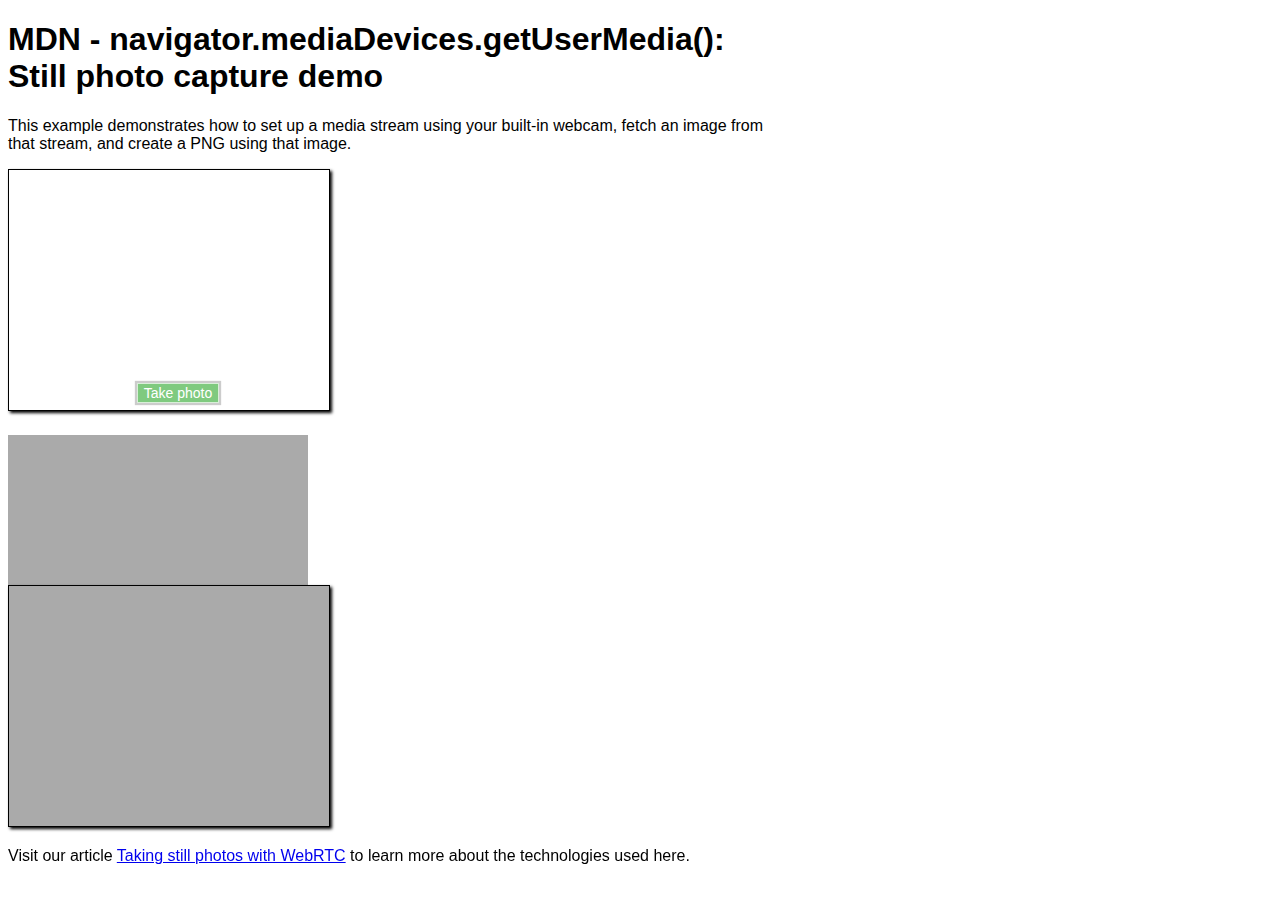
<file: camera.html>
<!DOCTYPE html>
<html>
<head>
    <title>My Web Page</title>
    <link rel="stylesheet" href="camera.css">
</head>
<body>
  <div class="contentarea">
    <h1>MDN - navigator.mediaDevices.getUserMedia(): Still photo capture demo</h1>
    <p>
      This example demonstrates how to set up a media stream using your built-in
      webcam, fetch an image from that stream, and create a PNG using that image.
    </p>
    <div class="camera">
      <video id="video">Video stream not available.</video>
      <button id="startbutton">Take photo</button>
    </div>
    <canvas id="canvas"> </canvas>
    <div class="output">
      <img id="photo" alt="The screen capture will appear in this box." />
    </div>
    <p>
      Visit our article
      <a href="https://developer.mozilla.org/en-US/docs/Web/API/WebRTC_API/Taking_still_photos">
        Taking still photos with WebRTC</a>
      to learn more about the technologies used here.
    </p>
  </div>
    
    <script src="camera.js"></script>
</body>
</html>
</file>
<file: camera.css>
#video {
  border: 1px solid black;
  box-shadow: 2px 2px 3px black;
  width: 320px;
  height: 240px;
}

#photo {
  border: 1px solid black;
  box-shadow: 2px 2px 3px black;
  width: 320px;
  height: 240px;
}

#canvas {
  display: block;
}

.camera {
  width: 340px;
  display: inline-block;
}

.output {
  width: 340px;
  display: inline-block;
  vertical-align: top;
}

#startbutton {
  display: block;
  position: relative;
  margin-left: auto;
  margin-right: auto;
  bottom: 32px;
  background-color: rgba(0, 150, 0, 0.5);
  border: 1px solid rgba(255, 255, 255, 0.7);
  box-shadow: 0px 0px 1px 2px rgba(0, 0, 0, 0.2);
  font-size: 14px;
  font-family: "Lucida Grande", "Arial", sans-serif;
  color: rgba(255, 255, 255, 1);
}

.contentarea {
  font-size: 16px;
  font-family: "Lucida Grande", "Arial", sans-serif;
  width: 760px;
}
</file>
